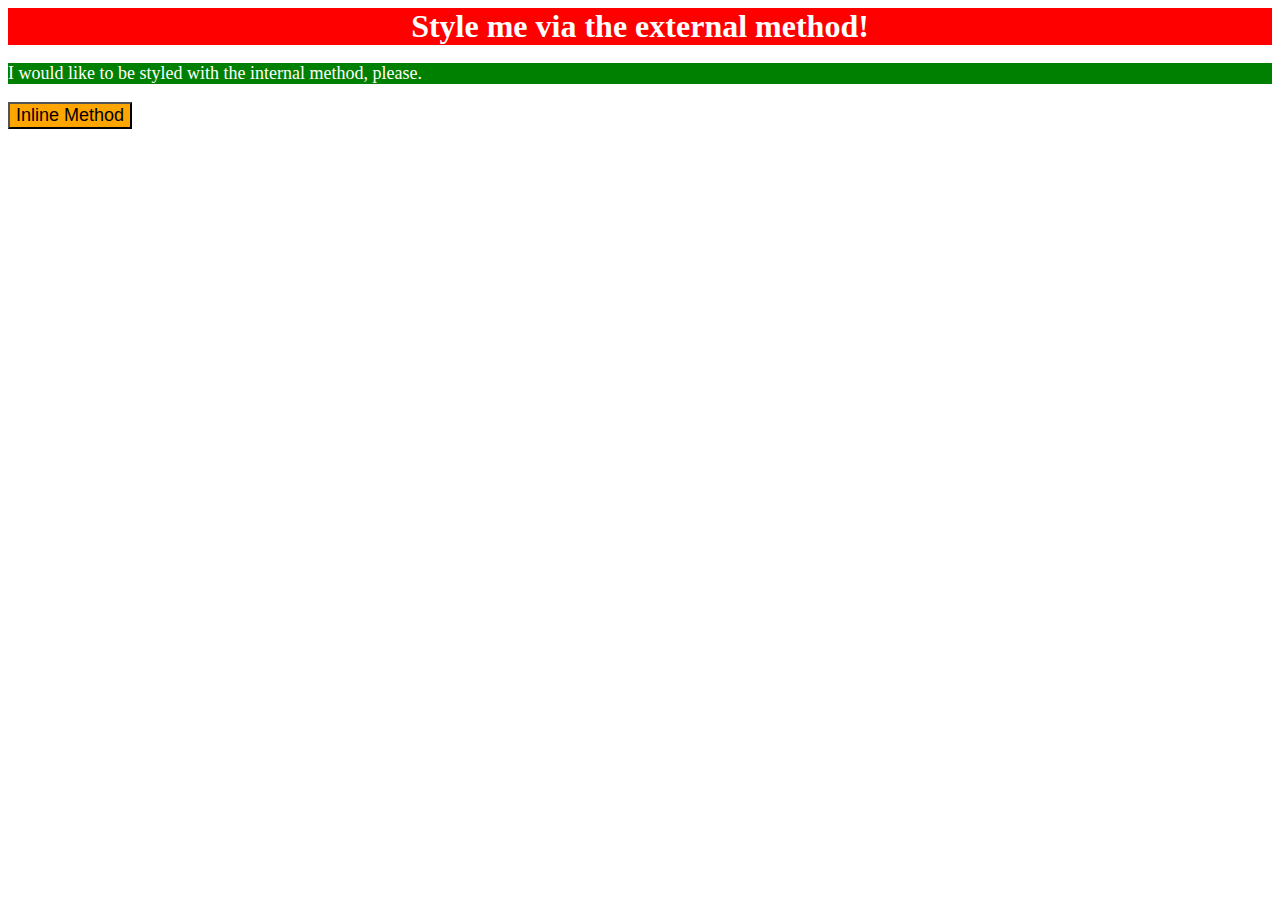
<file: foundations/intro-to-css/01-css-methods/index.html>
<!DOCTYPE html>
<html lang="en">
  <head>
    <meta charset="UTF-8">
    <meta http-equiv="X-UA-Compatible" content="IE=edge">
    <meta name="viewport" content="width=device-width, initial-scale=1.0">
    <title>Methods for Adding CSS</title>
    
 </head>

 <head>
  <link rel="stylesheet" href="styles.css">
  <style> 
    p{
      background-color: green;
      color: white;
      font-size: 18px;
    }
  </style>
 </head>

  <body>
    <div>Style me via the external method!</div>
    <p>I would like to be styled with the internal method, please.</p>

    <button style="background-color: orange; font-size: 18px;"> Inline Method</button>
  </body>
</html>
</file>
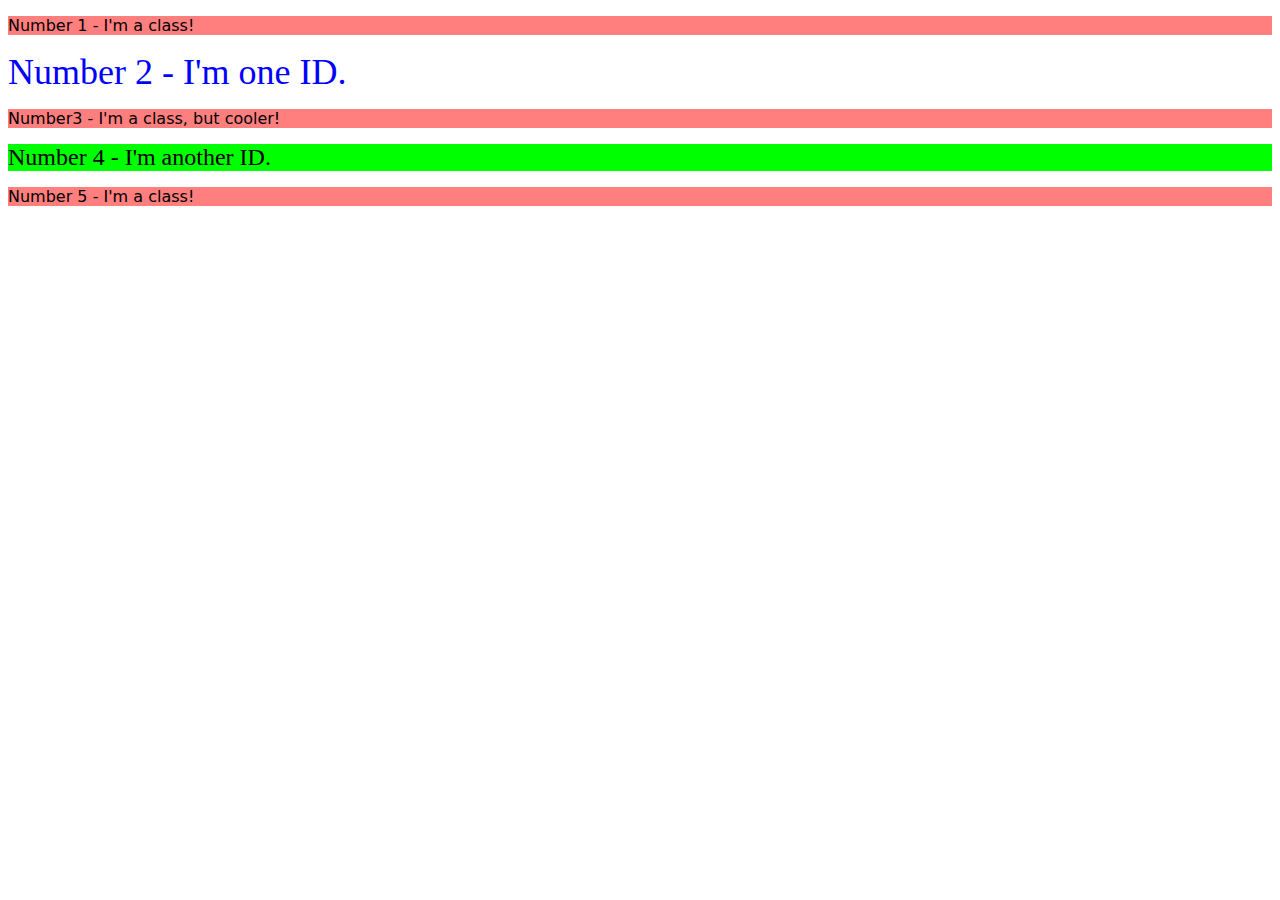
<file: foundations/intro-to-css/02-class-id-selectors/index.html>
<!DOCTYPE html>
<html lang="en">
  <head>
    <meta charset="UTF-8">
    <meta http-equiv="X-UA-Compatible" content="IE=edge">
    <meta name="viewport" content="width=device-width, initial-scale=1.0">
    <title>Class and ID Selectors</title>
    <link rel="stylesheet" href="style.css">
  </head>

  <body>
    <p class="same-class">Number 1 - I'm a class!</p>
    <div id="ourfirstid">Number 2 - I'm one ID.</div>
    <p class="another-class">Number3 - I'm a class, but cooler!</p>
    <div id="oursecondid">Number 4 - I'm another ID.</div>
    <p class="same-class">Number 5 - I'm a class!</p>
  </body>

</html>
</file>
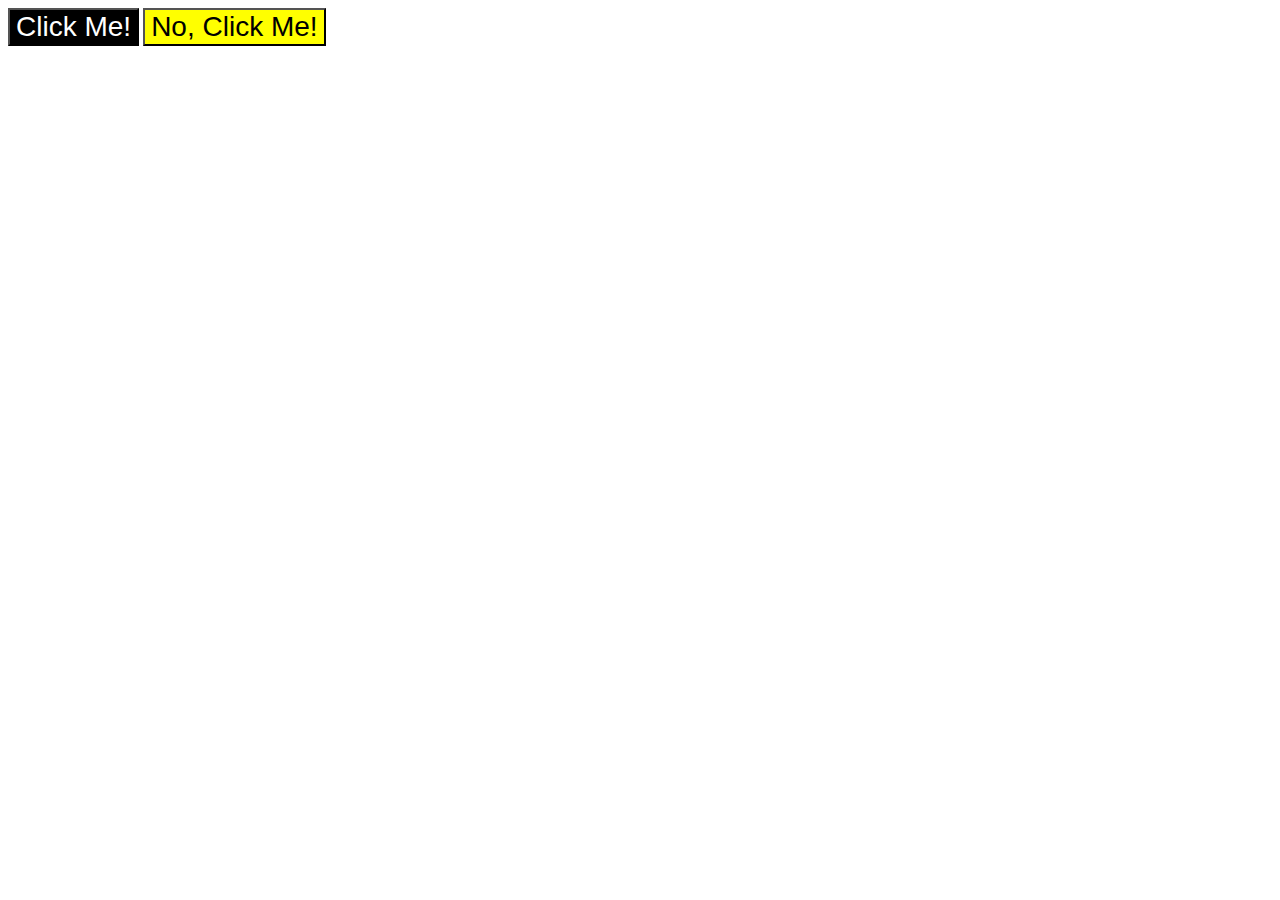
<file: foundations/intro-to-css/03-grouping-selectors/index.html>
<!DOCTYPE html>
<html lang="en">
  <head>
    <meta charset="UTF-8">
    <meta http-equiv="X-UA-Compatible" content="IE=edge">
    <meta name="viewport" content="width=device-width, initial-scale=1.0">
    <title>Grouping Selectors</title>
    <link rel="stylesheet" href="style.css">
  </head>
  <body>
    <button class="myfirst">Click  Me!</button>
    <button class="mysecond">No, Click Me!</button>
  </body>
</html>
</file>
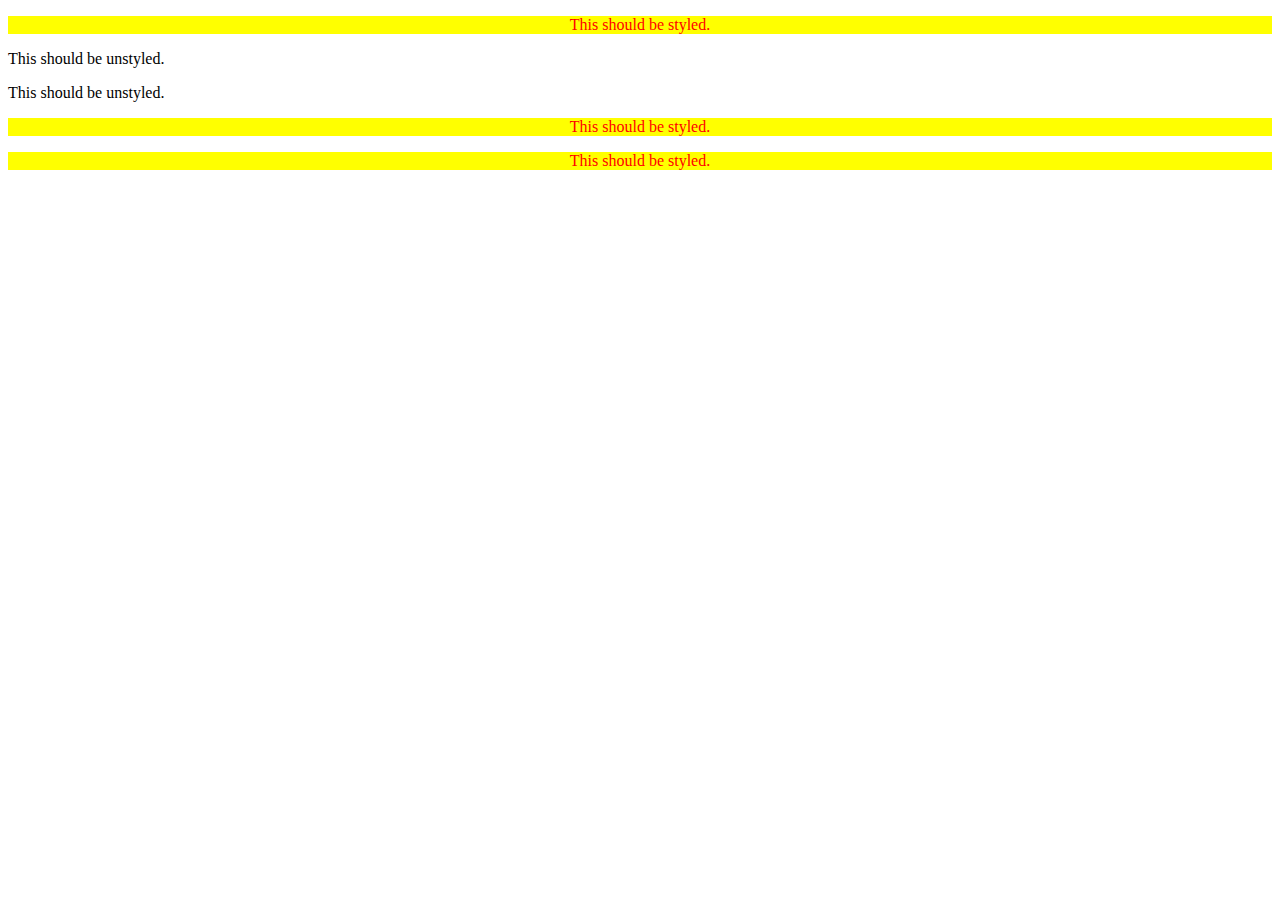
<file: foundations/intro-to-css/05-descendant-combinator/index.html>
<!DOCTYPE html>
<html lang="en">
  <head>
    <meta charset="UTF-8">
    <meta http-equiv="X-UA-Compatible" content="IE=edge">
    <meta name="viewport" content="width=device-width, initial-scale=1.0">
    <title>Descendant Combinator</title>
    <link rel="stylesheet" href="style.css">
  </head>
  <body>
    <div class="container">
      <p class="text1">This should be styled.</p>
    </div>
    <p class="text">This should be unstyled.</p>
    <p class="text">This should be unstyled.</p>
    <div class="container">
      <p class="text1">This should be styled.</p>
      <p class="text1">This should be styled.</p>
    </div>
  </body>
</html>
</file>
<file: foundations/intro-to-css/01-css-methods/styles.css>
div{ 
    background-color: red; 
    color: white;
    font-size: 32px;
    text-align: center;
    font-weight: bold;
}
</file>
<file: foundations/intro-to-css/02-class-id-selectors/style.css>
/* Add CSS Styling */
.same-class{
    background-color: #ff000080;
    font-family: Verdana, DejaVu Sans, sans-serif;
}
#ourfirstid{
    color: #00f;
    font-size: 36px;
}
.another-class{
background-color: #ff000080;
font-family: Verdana, DejaVu Sans, sans-serif;
}
#oursecondid{
    background-color: #0f0;
    font-size: 24px;
    font-style: bold;
}
</file>
<file: foundations/intro-to-css/03-grouping-selectors/style.css>
/* Add CSS Styling */
.myfirst{
    background-color: black;
    color: white;
    font-size: 28px; 
    font-style: Heveltica , Times New Roman, san-serif;


}
.mysecond{
    background-color: yellow;
    color: black;
    font-size: 28px;
    font-style: Heveltica , Times New Roman, san-serif;
}
</file>
<file: foundations/intro-to-css/05-descendant-combinator/style.css>
/* Add CSS Styling */
.text1{
    background-color: yellow;
    color: red;
    text-align: center;
}
</file>
